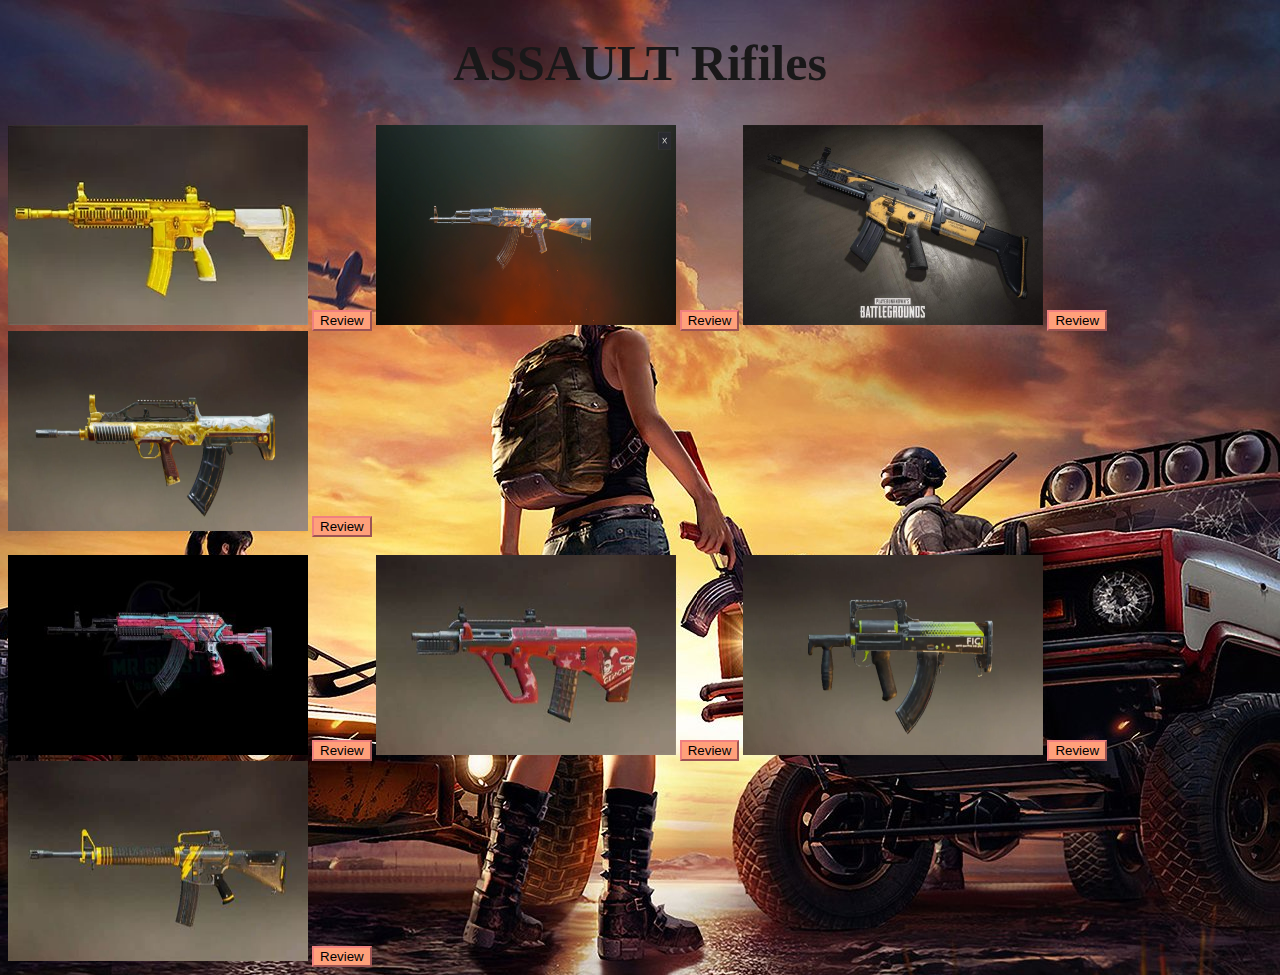
<file: website/ar.html>
<!DOCTYPE html>
    <head>

        <title>Assault Rifles</title>

        <link rel = "icon" href = "icon.png" type = "image/png">

    </head>


    <!--Background image for Ar guns-->
    <style>
        body {
        background-image: url("arr.png");
        background-repeat: no-repeat;
        background-attachment: fixed;
        background-position: top;
        }
         h1 {
            text-align: center;
            font-family:cursive;
            font-size: 50px;
            color: rgb(25, 24, 25);
         }
         p {
            
            text-align: right;
            font-size: 30px;
            font-family: 'Lucida Sans', 'Lucida Sans Regular', 'Lucida Grande', 'Lucida Sans Unicode', Geneva, Verdana, sans-serif;
         }
         
        
    </style>

    <body>
        
        <h1>ASSAULT Rifiles</h1>


        <a href="https://pubg.fandom.com/wiki/M416" target="parent"><img src="m416OP.png" title="M416OP" height="200px" width="300px"></a>
        <button id="m4button" style="color: black;background-color:lightsalmon;border-color: lightcoral;">Review</button>

        <a href="https://pubg.fandom.com/wiki/AKM" target="parent"><img src="akm.png" title="AKM" height="200px" width="300px"></a>
        <button id="akmbutton" style="color: black;background-color:lightsalmon;border-color: lightcoral;">Review</button>
        
        <a href="https://pubg.fandom.com/wiki/SCAR-L" target="parent"><img src="scarel.png" title="SCAR-L" height="200px" width="300px"></a>
        <button id="scarelbutton" style="color: black;background-color:lightsalmon;border-color: lightcoral;">Review</button>
        
        <a href="https://pubg.fandom.com/wiki/QBZ95" target="parent"><img src="qbz.png" title="QBZ" height="200px" width="300px"></a>
        <button id="qbzbutton" style="color: black;background-color:lightsalmon;border-color: lightcoral;">Review</button><br><br>
        
        <a href="https://pubg.fandom.com/wiki/Beryl_M762" target="parent"><img src="m762.png" title="BERYL" height="200px" width="300px"></a>
        <button id="m762button" style="color: black;background-color:lightsalmon;border-color: lightcoral;">Review</button>

        
        <a href="https://pubg.fandom.com/wiki/AUG_A3" target="parent"><img src="aug.png" title="AUG" height="200px" width="300px"></a>
        <button id="augbutton" style="color: black;background-color:lightsalmon;border-color: lightcoral;">Review</button>

        
        <a href="https://pubg.fandom.com/wiki/Groza" target="parent"><img src="groza.png" title="GROZA" height="200px" width="300px"></a>
        <button id="grozabutton" style="color: black;background-color:lightsalmon;border-color: lightcoral;">Review</button>

        <a href="https://pubg.fandom.com/wiki/M16A4" target="parent"><img src="m16a4.png" title="M16A4" height="200px" width="300px"></a>
        <button id="m16a4button" style="color: black;background-color:lightsalmon;border-color: lightcoral;">Review</button>
 
        <script src="index.js"></script>

    </body>


</html>
</file>
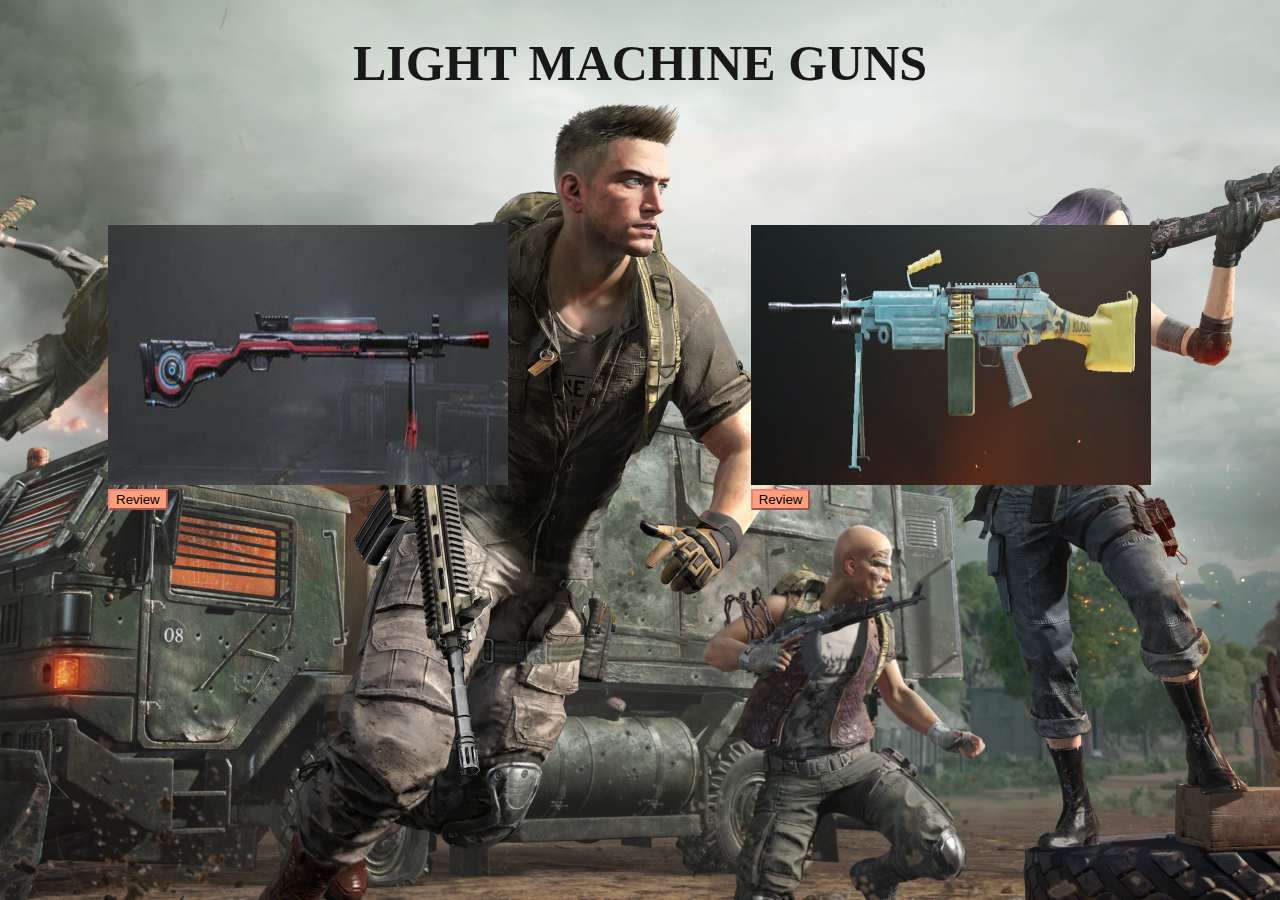
<file: website/lmg.html>
<!DOCTYPE html>
    <head>

        <title> Light Machine Guns</title>

        <link rel = "icon" href = "icon.png" type = "image/png">

    </head>


    <!--Background image for Ar guns-->
    <style>
        body {
        background-image: url("light.png");
        background-repeat: no-repeat;
        background-attachment: fixed;
        background-position: top;
        }
         h1 {
            text-align: center;
            font-family:cursive;
            font-size: 50px;
            color: rgb(25, 24, 25);
         }
         p {
            
            text-align: right;
            font-size: 30px;
            font-family: 'Lucida Sans', 'Lucida Sans Regular', 'Lucida Grande', 'Lucida Sans Unicode', Geneva, Verdana, sans-serif;
         }
         #div1 {
            margin: 100px;
            float: left;
            width: 33.33%;
         }
         #div2 {
            margin: 100px;
            width: 33.33%;
            float: right;
         }
        
    </style>

    <body>
        
        <h1>LIGHT MACHINE GUNS</h1>


        <div id="div1">

            <a href="https://pubg.fandom.com/wiki/DP-28" target="parent"><img src="dp.png" title="DP-28" height="260px" width="400px"></a>
            <button id="dpbutton" style="color: black;background-color:lightsalmon;border-color: lightcoral;">Review</button>
            
        </div>

        <div id="div2">

            <a href="https://pubg.fandom.com/wiki/M249" target="parent"><img src="m249.png" title="M249" height="260px" width="400px"></a>
            <button id="m249button" style="color: black;background-color:lightsalmon;border-color: lightcoral;">Review</button><br>

        </div>
        
        <script>
            
            document.getElementById("dpbutton").onclick = function(){
                window.alert("This is Dp-28...❤️")
            }      

            document.getElementById("m249button").onclick = function(){
                window.alert("This is M249...❤️")
            }
               
        </script>

        
        <script src="index.js"></script>

    </body>


</html>
</file>
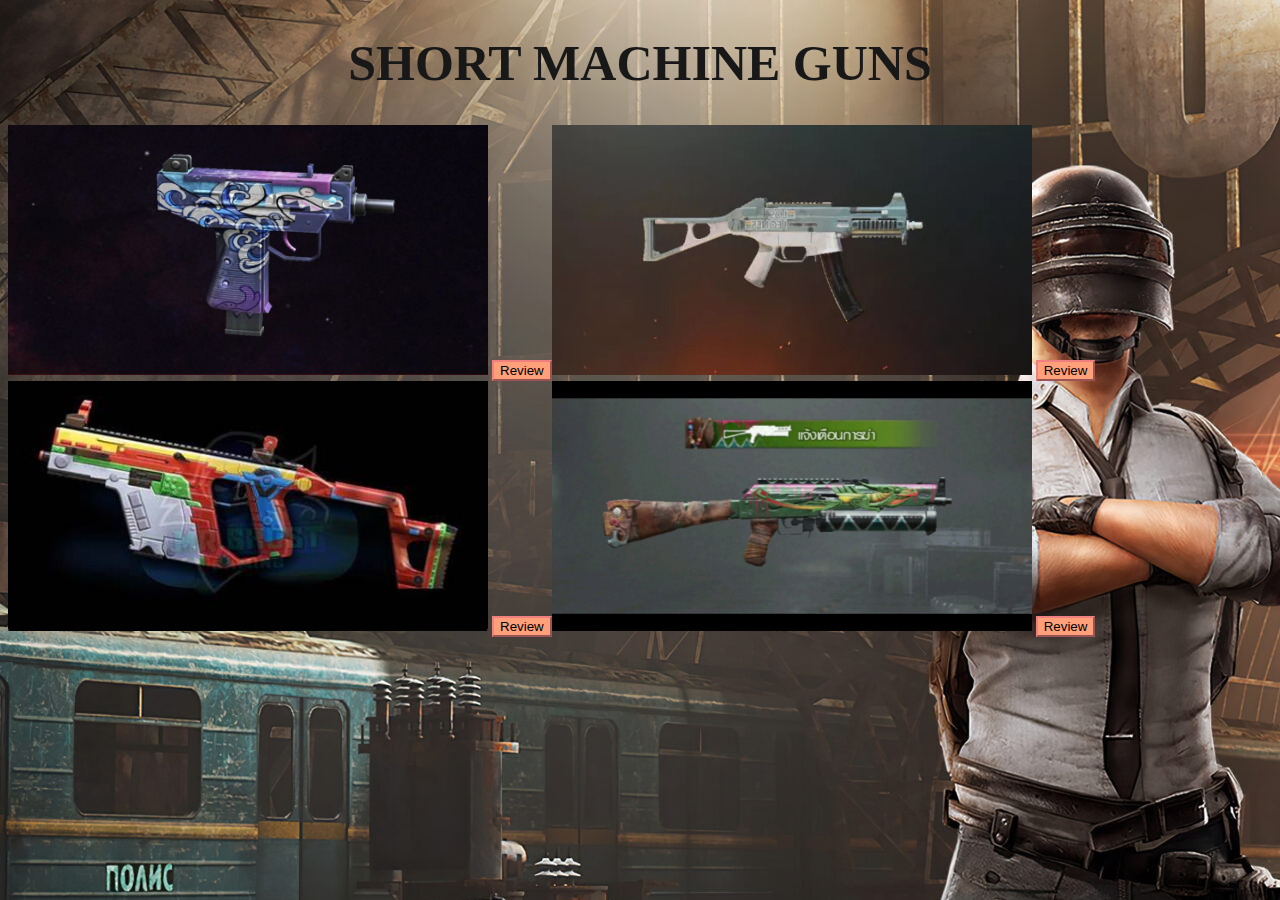
<file: website/smg.html>
<!DOCTYPE html>
    <head>

        <title>Short Machine Guns</title>

        <link rel = "icon" href = "icon.png" type = "image/png">

    </head>


    <!--Background image for Ar guns-->
    <style>
        body {
        background-image: url("smg.png");
        background-repeat: no-repeat;
        background-attachment: fixed;
        background-position: top;
        }
         h1 {
            text-align: center;
            font-family:cursive;
            font-size: 50px;
            color: rgb(25, 24, 25);
         }
         p {
            
            text-align: right;
            font-size: 30px;
            font-family: 'Lucida Sans', 'Lucida Sans Regular', 'Lucida Grande', 'Lucida Sans Unicode', Geneva, Verdana, sans-serif;
         }
         #div1 {
            float: left;
         }
         #div2 {
            
            float: left;
         }
         #div3 {
            text-align: center;
            float: left;
         }
         #div4 {
            float: left;
         }
        
    </style>

    <body>
        
        <h1>SHORT MACHINE GUNS</h1>


        <div id="div1">

            <a href="https://pubg.fandom.com/wiki/Micro_UZI" target="parent"><img src="uzi.png" title="UZI" height="250px" width="480px"></a>
            <button id="uzibutton" style="color: black;background-color:lightsalmon;border-color: lightcoral;">Review</button>
            
        </div>

        <div id="div3">
            <a href="https://pubg.fandom.com/wiki/UMP45" target="parent"><img src="ump9.png" title="UMP9" height="250px" width="480px"></a>
            <button id="umpbutton" style="color: black;background-color:lightsalmon;border-color: lightcoral;">Review</button><br>
            
        </div>

            <br><br>

        


        <div id="div2">

                <a href="https://pubg.fandom.com/wiki/Vector" target="parent"><img src="vector.png" title="VECTOR" height="250px" width="480px"></a>
                <button id="vectorbutton" style="color: black;background-color:lightsalmon;border-color: lightcoral;">Review</button>
                
            </div>

            <div id="div4">
                <a href="https://pubg.fandom.com/wiki/PP-19_Bizon" target="parent"><img src="bizon.png" title="BIZON" height="250px" width="480px"></a>
                <button id="bizonbutton" style="color: black;background-color:lightsalmon;border-color: lightcoral;">Review</button>

        </div>
        
        <script>
            
            document.getElementById("uzibutton").onclick = function(){
                window.alert("This is UZI...❤️")
            }      

            document.getElementById("umpbutton").onclick = function(){
                window.alert("This is UMP9...❤️")
            }      

            document.getElementById("vectorbutton").onclick = function(){
                window.alert("This is VECTOR...❤️")
            }      

            document.getElementById("bizonbutton").onclick = function(){
                window.alert("This is BIZON...❤️")
            }      

        </script>
        <script src="index.js"></script>

    </body>


</html>
</file>
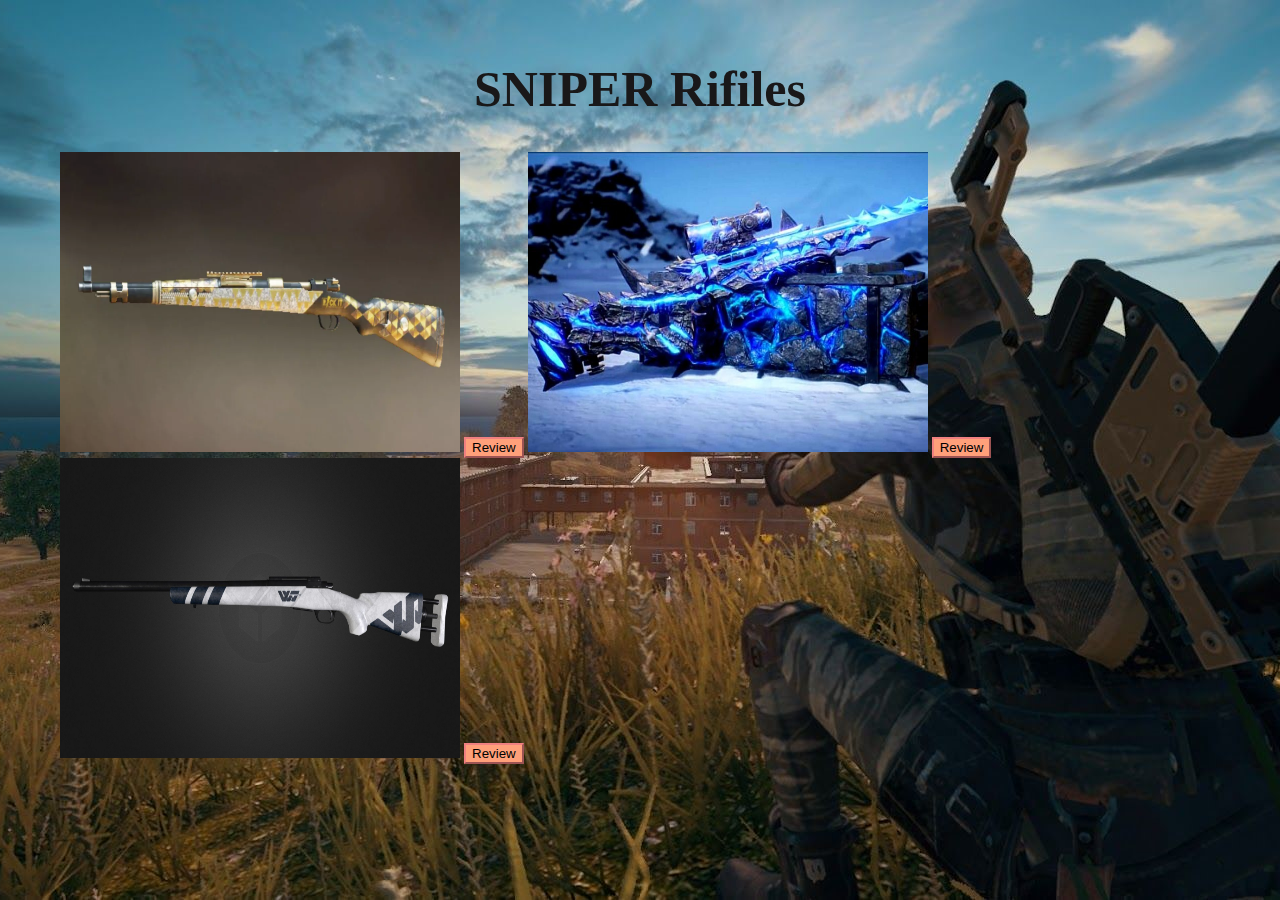
<file: website/sr.html>
<!DOCTYPE html>
    <head>

        <title>Sniper Rifles</title>

        <link rel = "icon" href = "icon.png" type = "image/png">

    </head>


    <!--Background image for Sniper guns-->
    <style>
        body {
        background-image: url("sniping.png");
        background-repeat: no-repeat;
        background-attachment: fixed;
        background-position: top;
        }
         h1 {
            text-align: center;
            font-family:cursive;
            font-size: 50px;
            color: rgb(25, 24, 25);
         }
         p {
            
            text-align: right;
            font-size: 30px;
            font-family: 'Lucida Sans', 'Lucida Sans Regular', 'Lucida Grande', 'Lucida Sans Unicode', Geneva, Verdana, sans-serif;
         }
         body{
            margin: 60px;
         }
         
        
    </style>

    <body>
        
        <h1>SNIPER Rifiles</h1>


        <a href="https://pubg.fandom.com/wiki/Karabiner_98_Kurz" target="parent"><img src="kar.png" title="KAR98K" height="300px" width="400px"></a>
        <button id="karbutton" style="color: black;background-color:lightsalmon;border-color: lightcoral;">Review</button>

        <a href="https://pubg.fandom.com/wiki/AWM" target="parent"><img src="aw.png" title="AWM" height="300px" width="400px"></a>
        <button  id="awmbutton" style="color: black;background-color:lightsalmon;border-color: lightcoral;">Review</button>
        
        <a href="https://pubg.fandom.com/wiki/M24" target="parent"><img src="m24.png" title="M24" height="300px" width="400px"></a>
        <button id="m24button" style="color: black;background-color:lightsalmon;border-color: lightcoral;">Review</button>
        
        <script>
            
        document.getElementById("karbutton").onclick = function(){
            window.alert("This is KAR98K...❤️")
        }      

        document.getElementById("awmbutton").onclick = function(){
            window.alert("This is AWM...❤️")
            window.alert("Patt Se HeadShot...❤️")
        }      

        document.getElementById("m24button").onclick = function(){
            window.alert("This is M24...❤️")
        }      

        </script>
        <script src="index.js"></script>

    </body>


</html>
</file>
